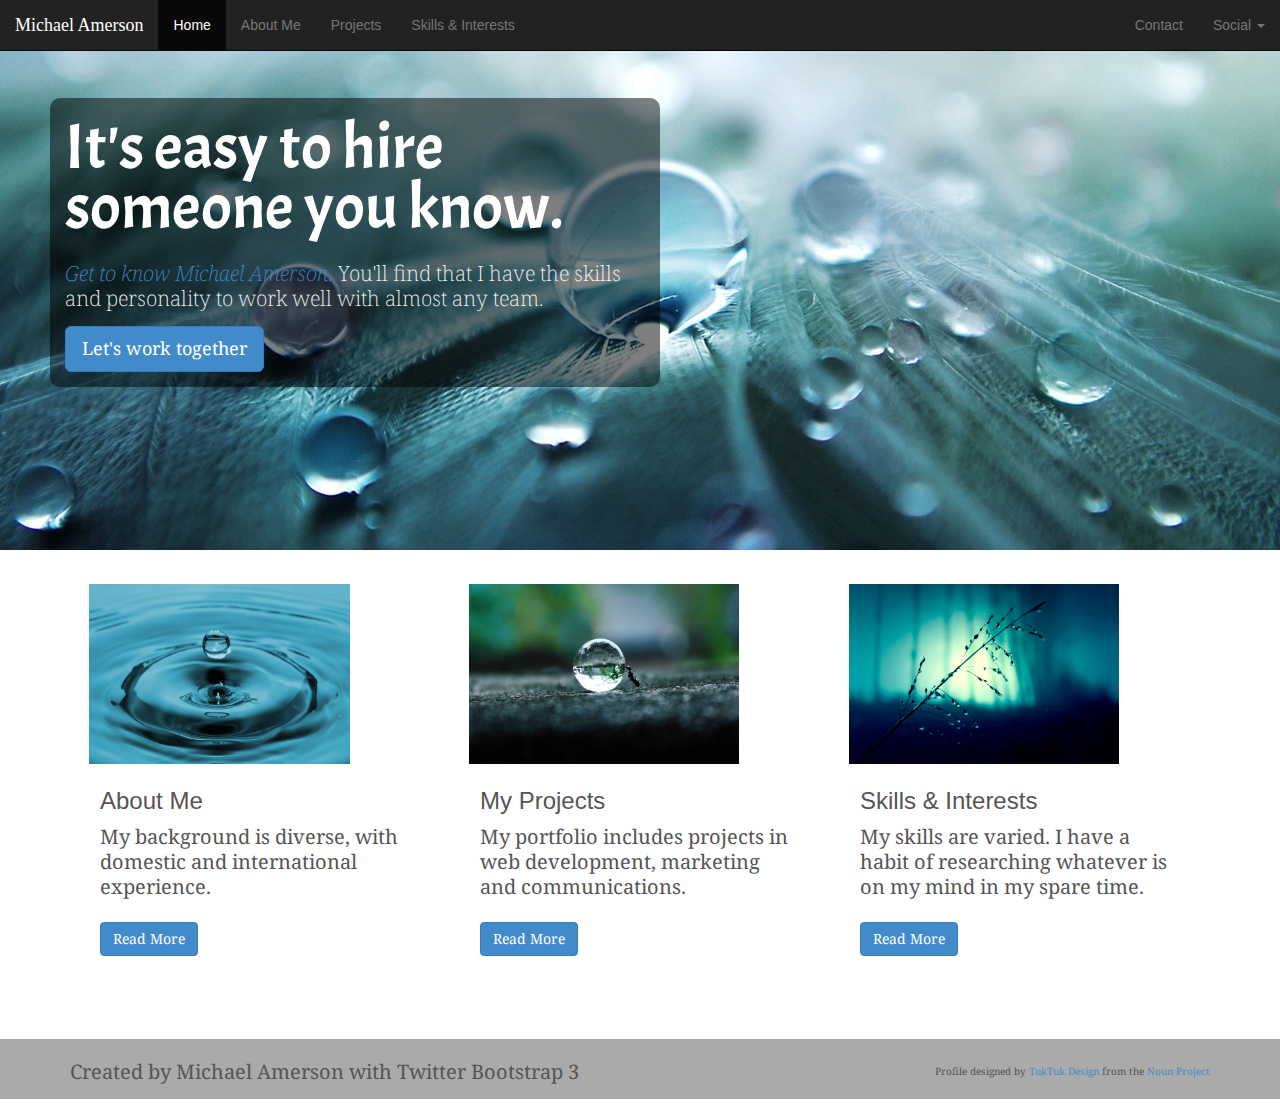
<file: index.html>
<!DOCTYPE html>
<html lang="en">
  <head>
    <meta charset="utf-8">
    <meta http-equiv="X-UA-Compatible" content="IE=edge">
    <meta name="viewport" content="width=device-width, initial-scale=1">
      <link href="http://fonts.googleapis.com/css?family=Oswald:700|Droid+Serif:400,700italic|Roboto+Condensed:700|Acme" rel="stylesheet" type="text/css" />
    <title>Michael Amerson</title>

    <!-- Bootstrap -->
    <link href="css/bootstrap.min.css" rel="stylesheet">

    <!-- HTML5 Shim and Respond.js IE8 support of HTML5 elements and media queries -->
    <!-- WARNING: Respond.js doesn't work if you view the page via file:// -->
    <!--[if lt IE 9]>
      <script src="https://oss.maxcdn.com/html5shiv/3.7.2/html5shiv.min.js"></script>
      <script src="https://oss.maxcdn.com/respond/1.4.2/respond.min.js"></script>
    <![endif]-->
    <!--Custom CSS-->
    <link href="css/main.css" rel="stylesheet">
  </head>
  <body>
    
    <div id="wrap"><!--For sticky footer to work-->
      
    <!--NAVBAR-->  
    <nav class="navbar navbar-inverse navbar-fixed-top" role="navigation">
  <div class="container-fluid">
    <!-- Brand and toggle get grouped for better mobile display -->
    <div class="navbar-header">
      <button type="button" class="navbar-toggle collapsed" data-toggle="collapse" data-target="#bs-example-navbar-collapse-1">
        <span class="sr-only">Toggle navigation</span>
        <span class="icon-bar"></span>
        <span class="icon-bar"></span>
        <span class="icon-bar"></span>
      </button>
      <p class="navbar-brand">Michael Amerson</p>
    </div>

    <!-- Collect the nav links, forms, and other content for toggling -->
    <div class="collapse navbar-collapse" id="bs-example-navbar-collapse-1">
      <ul class="nav navbar-nav">
        <li class="active"><a href="index.html">Home</a></li>
        <li><a href="./pages/about.html">About Me</a></li>
        <li><a href="./pages/projects.html">Projects</a></li>
        <li><a href="./pages/skills.html">Skills & Interests</a></li>
      </ul>
      <ul class="nav navbar-nav navbar-right">
        <li><a href="./pages/contact.html">Contact</a></li>
        <li class="dropdown">
          <a href="#" class="dropdown-toggle" data-toggle="dropdown">Social <span class="caret"></span></a>
          <ul class="dropdown-menu" role="menu">
            <li><a href="https://www.facebook.com/MTAmerson">Facebook</a></li>
            <li><a href="https://twitter.com/mtamerson">Twitter</a></li>
            <li><a href="https://google.com/+MichaelAmerson">Google+</a></li>
            <li><a href="http://instagram.com/messfeeder">Instagram</a></li>
          </ul>
        </li>
      </ul>
    </div><!-- /.navbar-collapse -->
  </div><!-- /.container-fluid -->
</nav>
<!--End NAVBAR-->
      
<!--jumbotron-->
      <div class="jumbotron">
          <div class="row">
          <div class="container col-md-6">
                <h1>It's easy to hire someone you know.</h1>
              <p><a href="./pages/about.html"><em>Get to know Michael Amerson.</em></a> You'll find that I have the skills and personality to work well with almost any team.</p>
                <p><a class="btn btn-primary btn-lg" role="button" href="./pages/contact.html">Let's work together</a></p>
            </div>
        </div>
      </div>
<!--end jumbotron-->      
     
<!--Thumbnails-->
      <div class="container main">
      <div class="row">
   <div class="col-sm-6 col-md-4">
      <div class="thumbnail">
         <img src="./images/drop.jpg" 
         alt="Progress">
      </div>
      <div class="caption">
         <h3>About Me</h3>
         <p>My background is diverse, with domestic and international experience.</p>
         <p>
            <a href="./pages/about.html" class="btn btn-primary" role="button">
               Read More
            </a> 
         </p>
      </div>
   </div>
   <div class="col-sm-6 col-md-4">
      <div class="thumbnail">
         <img src="./images/ant.jpg" 
         alt="Learning">
      </div>
      <div class="caption">
         <h3>My Projects</h3>
         <p>My portfolio includes projects in web development, marketing and communications.</p>
         <p>
            <a href="./pages/projects.html" class="btn btn-primary" role="button">
               Read More
            </a> 
           
         </p>
      </div>
   </div>
   <div class="col-sm-6 col-md-4">
      <div class="thumbnail">
         <img src="./images/resources.jpg" 
         alt="Resources">
      </div>
      <div class="caption">
         <h3>Skills & Interests</h3>
         <p>My skills are varied. I have a habit of researching whatever is on my mind in my spare time.</p>
         <p>
            <a href="./pages/skills.html" class="btn btn-primary" role="button">
               Read More
            </a> 
            
         </p>
      </div>
   </div>
</div>
</div>
<!--End Thumbnails-->
 
        <div id="push"></div>
    </div><!--close wrap>     
<!--FOOTER-->
      <div id="footer">
      <div class="container">
          <div class="row">
        <p class="muted-credit">Created by Michael Amerson with Twitter Bootstrap 3 <span class='attribution'>Profile designed by <a href="http://www.thenounproject.com/tuktuk">TukTuk Design</a> from the <a href="http://www.thenounproject.com">Noun Project</a></span></p>
          </div>
      </div>
</div>
<!--End FOOTER-->

    <!-- jQuery (necessary for Bootstrap's JavaScript plugins) -->
    <script src="https://ajax.googleapis.com/ajax/libs/jquery/1.11.1/jquery.min.js"></script>
    <!-- Include all compiled plugins (below), or include individual files as needed -->
    <script src="js/bootstrap.min.js"></script>
  </body>
</html>
</file>
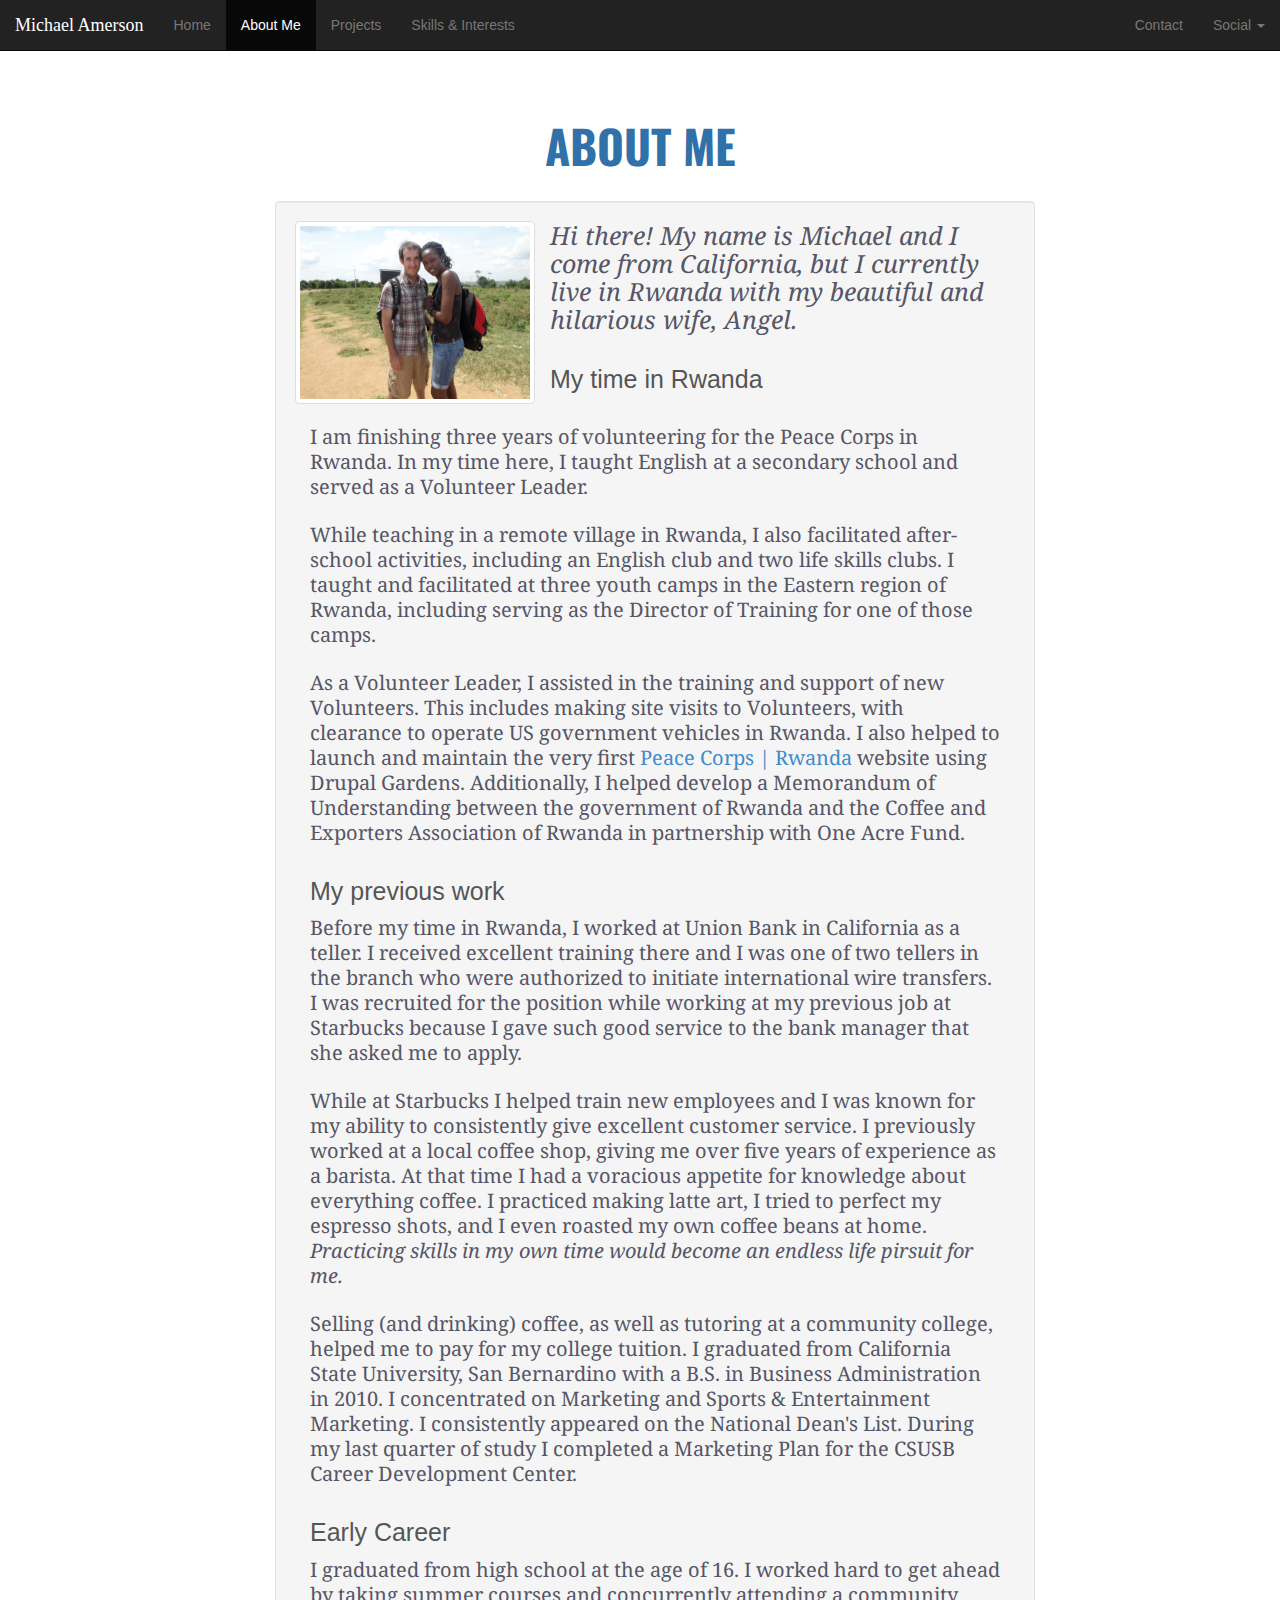
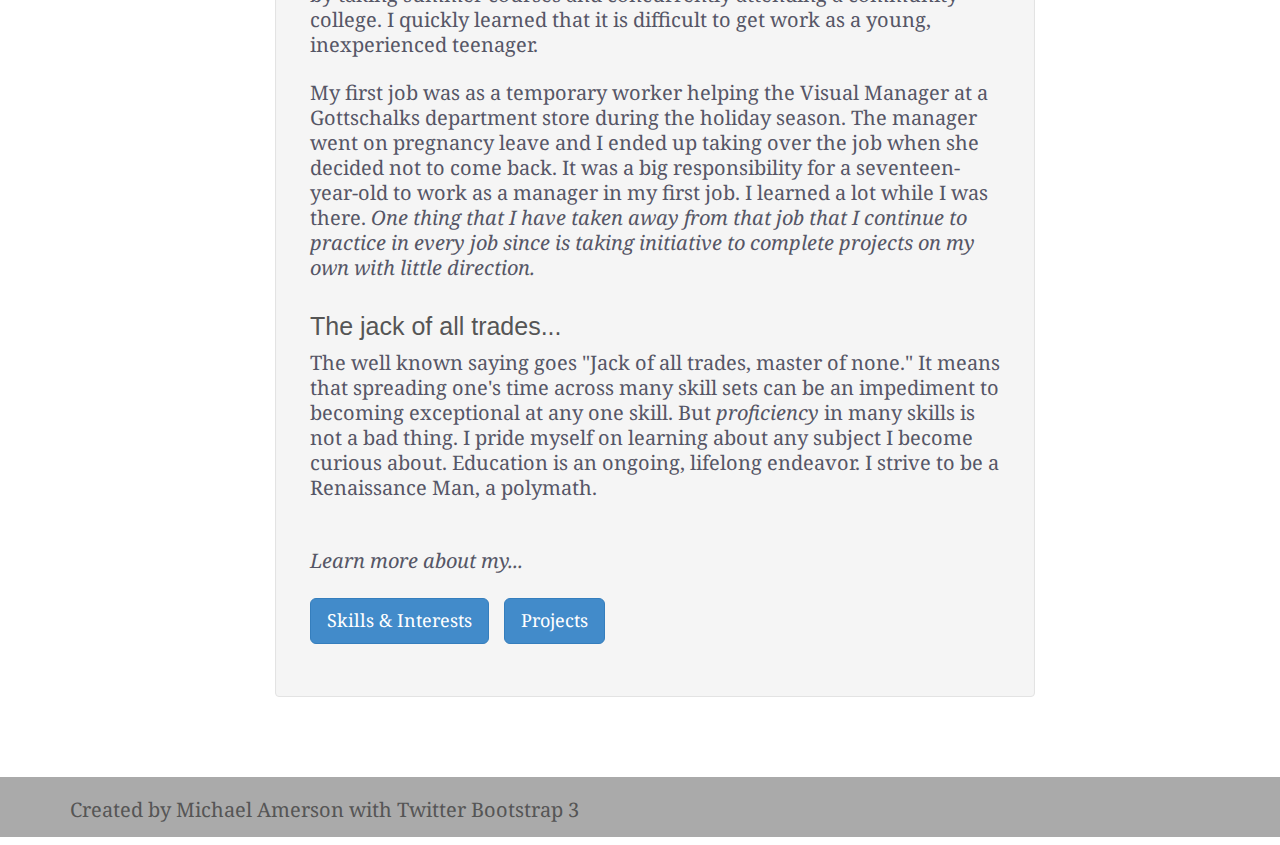
<file: pages/about.html>
<!DOCTYPE html>
<html lang="en">
  <head>
    <meta charset="utf-8">
    <meta http-equiv="X-UA-Compatible" content="IE=edge">
    <meta name="viewport" content="width=device-width, initial-scale=1">
      <link href="http://fonts.googleapis.com/css?family=Oswald:700|Droid+Serif:400,700italic" rel="stylesheet" type="text/css" />
    <title>About Me</title>

    <!-- Bootstrap -->
    <link href="../css/bootstrap.min.css" rel="stylesheet">

    <!-- HTML5 Shim and Respond.js IE8 support of HTML5 elements and media queries -->
    <!-- WARNING: Respond.js doesn't work if you view the page via file:// -->
    <!--[if lt IE 9]>
      <script src="https://oss.maxcdn.com/html5shiv/3.7.2/html5shiv.min.js"></script>
      <script src="https://oss.maxcdn.com/respond/1.4.2/respond.min.js"></script>
    <![endif]-->
    <!--Custom CSS-->
    <link href="../css/main.css" rel="stylesheet">
  </head>
  <body>
    
      <div id="wrap"><!--For sticky footer to work-->
      
    <!--NAVBAR-->  
    <nav class="navbar navbar-inverse navbar-fixed-top" role="navigation">
  <div class="container-fluid">
    <!-- Brand and toggle get grouped for better mobile display -->
    <div class="navbar-header">
      <button type="button" class="navbar-toggle collapsed" data-toggle="collapse" data-target="#bs-example-navbar-collapse-1">
        <span class="sr-only">Toggle navigation</span>
        <span class="icon-bar"></span>
        <span class="icon-bar"></span>
        <span class="icon-bar"></span>
      </button>
      <p class="navbar-brand">Michael Amerson</p>
    </div>

    <!-- Collect the nav links, forms, and other content for toggling -->
    <div class="collapse navbar-collapse" id="bs-example-navbar-collapse-1">
      <ul class="nav navbar-nav">
        <li><a href="../index.html">Home</a></li>
        <li class="active"><a href="./pages/about.html">About Me</a></li>
        <li><a href="./projects.html">Projects</a></li>
        <li><a href="./skills.html">Skills & Interests</a></li>
      </ul>
      <ul class="nav navbar-nav navbar-right">
        <li><a href="./contact.html">Contact</a></li>
        <li class="dropdown">
          <a href="#" class="dropdown-toggle" data-toggle="dropdown">Social <span class="caret"></span></a>
          <ul class="dropdown-menu" role="menu">
            <li><a href="https://www.facebook.com/MTAmerson">Facebook</a></li>
            <li><a href="https://twitter.com/mtamerson">Twitter</a></li>
            <li><a href="https://google.com/+MichaelAmerson">Google+</a></li>
            <li><a href="http://instagram.com/messfeeder">Instagram</a></li>
          </ul>
        </li>
      </ul>
    </div><!-- /.navbar-collapse -->
  </div><!-- /.container-fluid -->
</nav>
<!--End NAVBAR-->
      
<!-- page content -->
    <div class="container page-content">
          <h1>About Me</h1>
        <div class="container">
        <div class="row">
            <div class="col-md-2"></div>
            <div class="col-md-8 well">
                <div class="row">
                    <div class="thumbnail col-sm-4"><img src="../images/Me.jpg"></div>
                    <h2 class="col-sm-8">Hi there! My name is Michael and I come from California, but I currently live in Rwanda with my beautiful and hilarious wife, Angel.</h2>
                    <h4 class="col-sm-8">My time in Rwanda</h4>
                    <p class="col-sm-12"> I am finishing three years of volunteering for the Peace Corps in Rwanda. In my time here, I taught English at a secondary school and served as a Volunteer Leader.</p>
                    <p class="col-sm-12">While teaching in a remote village in Rwanda, I also facilitated after-school activities, including an English club and two life skills clubs. I taught and facilitated at three youth camps in the Eastern region of Rwanda, including serving as the Director of Training for one of those camps.</p>
                    <p class="col-sm-12">As a Volunteer Leader, I assisted in the training and support of new Volunteers. This includes making site visits to Volunteers, with clearance to operate US government vehicles in Rwanda. I also helped to launch and maintain the very first <a href="http://rwanda.peacecorps.gov">Peace Corps | Rwanda</a> website using Drupal Gardens. Additionally, I helped develop a Memorandum of Understanding between the government of Rwanda and the Coffee and Exporters Association of Rwanda in partnership with One Acre Fund.</p>
                    <h4 class="col-sm-9">My previous work</h4>
                    <p class="col-sm-12">Before my time in Rwanda, I worked at Union Bank in California as a teller. I received excellent training there and I was one of two tellers in the branch who were authorized to initiate international wire transfers. I was recruited for the position while working at my previous job at Starbucks because I gave such good service to the bank manager that she asked me to apply.</p>
                    <p class="col-sm-12">While at Starbucks I helped train new employees and I was known for my ability to consistently give excellent customer service. I previously worked at a local coffee shop, giving me over five years of experience as a barista. At that time I had a voracious appetite for knowledge about everything coffee. I practiced making latte art, I tried to perfect my espresso shots, and I even roasted my own coffee beans at home. <em>Practicing skills in my own time would become an endless life pirsuit for me.</em></p>
                    <p class="col-sm-12">Selling (and drinking) coffee, as well as tutoring at a community college, helped me to pay for my college tuition. I graduated from California State University, San Bernardino with a B.S. in Business Administration in 2010. I concentrated on Marketing and Sports & Entertainment Marketing. I consistently appeared on the National Dean's List. During my last quarter of study I completed a Marketing Plan for the CSUSB Career Development Center.</p>
                    <h4 class="col-sm-9">Early Career</h4>
                    <p class="col-sm-12">I graduated from high school at the age of 16. I worked hard to get ahead by taking summer courses and concurrently attending a community college. I quickly learned that it is difficult to get work as a young, inexperienced teenager.</p>
                    <p class="col-sm-12">My first job was as a temporary worker helping the Visual Manager at a Gottschalks department store during the holiday season. The manager went on pregnancy leave and I ended up taking over the job when she decided not to come back. It was a big responsibility for a seventeen-year-old to work as a manager in my first job. I learned a lot while I was there. <em>One thing that I have taken away from that job that I continue to practice in every job since is taking initiative to complete projects on my own with little direction.</em></p>
                    <h4 class="col-sm-9">The jack of all trades...</h4>
                    <p class="col-sm-12">The well known saying goes "Jack of all trades, master of none." It means that spreading one's time across many skill sets can be an impediment to becoming exceptional at any one skill. But <em>proficiency</em> in many skills is not a bad thing. I pride myself on learning about any subject I become curious about. Education is an ongoing, lifelong endeavor. I strive to be a Renaissance Man, a polymath.</p>
                    <p class="col-sm-12 learn-more"><br><em>Learn more about my... </em><br><br><a class="btn btn-primary btn-lg" role="button" href="../pages/skills.html">Skills & Interests</a>  <a class="btn btn-primary btn-lg" role="button" href="projects.html">Projects</a></p>
                </div>
            </div>
            <div class="col-md-2"></div>
        </div>
        </div>      
    </div>
      
      
      
      
      
      
  <div id="push"></div>
    </div><!--close wrap>    
      
<!--FOOTER-->
      <div id="footer">
      <div class="container">
        <p class="muted-credit">Created by Michael Amerson with Twitter Bootstrap 3</p>
      </div>
</div>
<!--End FOOTER-->

    <!-- jQuery (necessary for Bootstrap's JavaScript plugins) -->
    <script src="https://ajax.googleapis.com/ajax/libs/jquery/1.11.1/jquery.min.js"></script>
    <!-- Include all compiled plugins (below), or include individual files as needed -->
    <script src="../js/bootstrap.min.js"></script>
  </body>
</html>
</file>
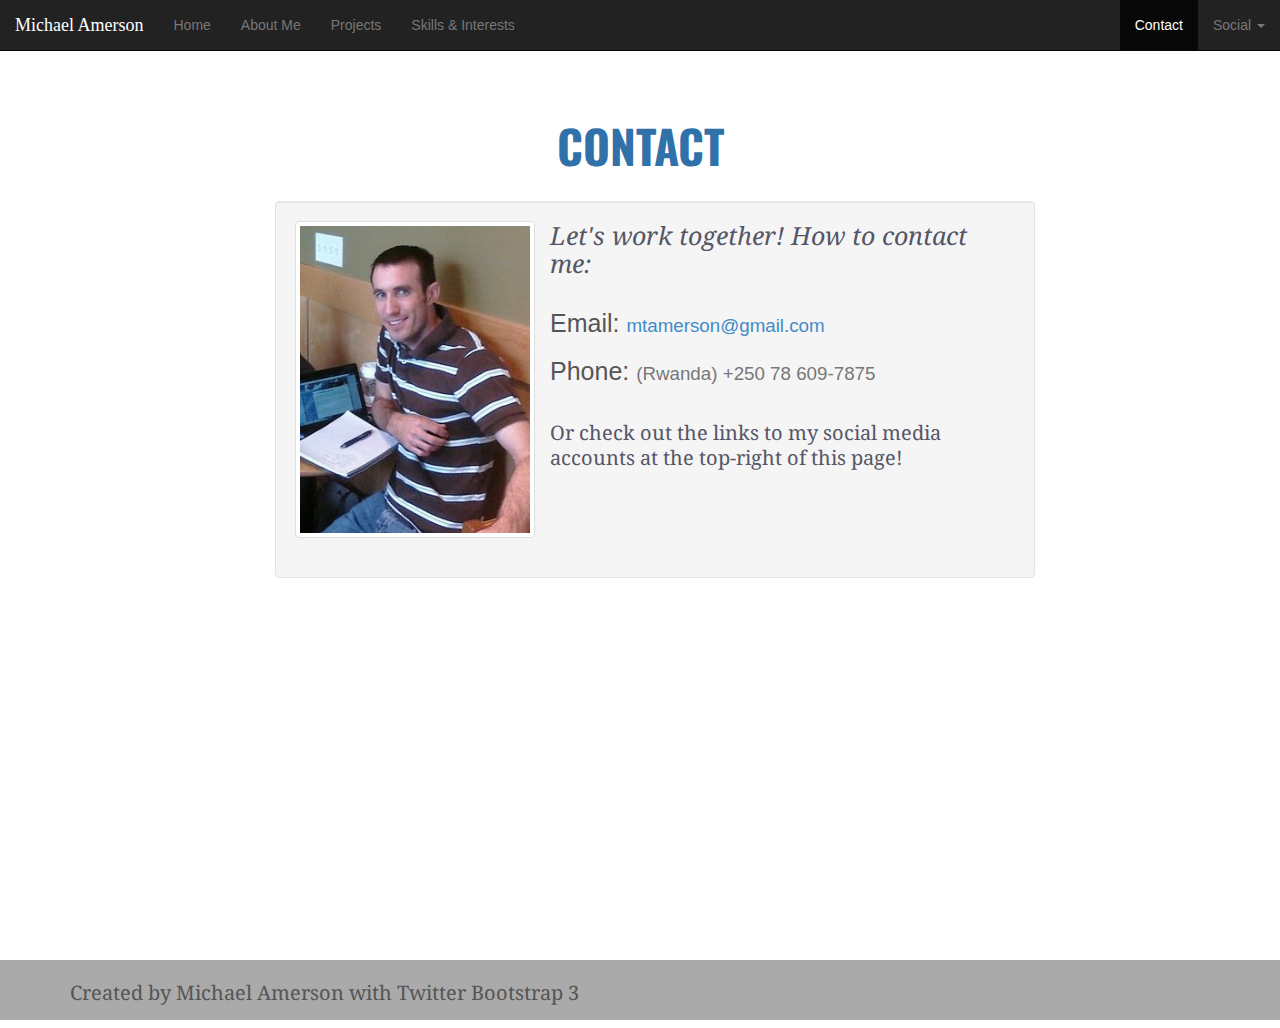
<file: pages/contact.html>
<!DOCTYPE html>
<html lang="en">
  <head>
    <meta charset="utf-8">
    <meta http-equiv="X-UA-Compatible" content="IE=edge">
    <meta name="viewport" content="width=device-width, initial-scale=1">
      <link href="http://fonts.googleapis.com/css?family=Oswald:700|Droid+Serif:400,700italic" rel="stylesheet" type="text/css" />
    <title>Contact</title>

    <!-- Bootstrap -->
    <link href="../css/bootstrap.min.css" rel="stylesheet">

    <!-- HTML5 Shim and Respond.js IE8 support of HTML5 elements and media queries -->
    <!-- WARNING: Respond.js doesn't work if you view the page via file:// -->
    <!--[if lt IE 9]>
      <script src="https://oss.maxcdn.com/html5shiv/3.7.2/html5shiv.min.js"></script>
      <script src="https://oss.maxcdn.com/respond/1.4.2/respond.min.js"></script>
    <![endif]-->
    <!--Custom CSS-->
    <link href="../css/main.css" rel="stylesheet">
  </head>
  <body>
    
      <div id="wrap"><!--For sticky footer to work-->
      
    <!--NAVBAR-->  
    <nav class="navbar navbar-inverse navbar-fixed-top" role="navigation">
  <div class="container-fluid">
    <!-- Brand and toggle get grouped for better mobile display -->
    <div class="navbar-header">
      <button type="button" class="navbar-toggle collapsed" data-toggle="collapse" data-target="#bs-example-navbar-collapse-1">
        <span class="sr-only">Toggle navigation</span>
        <span class="icon-bar"></span>
        <span class="icon-bar"></span>
        <span class="icon-bar"></span>
      </button>
      <p class="navbar-brand">Michael Amerson</p>
    </div>

    <!-- Collect the nav links, forms, and other content for toggling -->
    <div class="collapse navbar-collapse" id="bs-example-navbar-collapse-1">
      <ul class="nav navbar-nav">
        <li><a href="../index.html">Home</a></li>
        <li><a href="./about.html">About Me</a></li>
        <li><a href="./projects.html">Projects</a></li>
        <li><a href="./skills.html">Skills & Interests</a></li>
      </ul>
      <ul class="nav navbar-nav navbar-right">
        <li class="active"><a href="./contact.html">Contact</a></li>
        <li class="dropdown">
          <a href="#" class="dropdown-toggle" data-toggle="dropdown">Social <span class="caret"></span></a>
          <ul class="dropdown-menu" role="menu">
            <li><a href="https://www.facebook.com/MTAmerson">Facebook</a></li>
            <li><a href="https://twitter.com/mtamerson">Twitter</a></li>
            <li><a href="https://google.com/+MichaelAmerson">Google+</a></li>
            <li><a href="http://instagram.com/messfeeder">Instagram</a></li>
          </ul>
        </li>
      </ul>
    </div><!-- /.navbar-collapse -->
  </div><!-- /.container-fluid -->
</nav>
<!--End NAVBAR-->
      
<!-- page content -->
    <div class="container page-content">
          <h1>Contact</h1>
        <div class="container">
        <div class="row">
            <div class="col-md-2"></div>
            <div class="col-md-8 well">
                <div class="row">
                    <div class="thumbnail col-sm-4"><img src="../images/contact.jpg"></div>
                    <h2 class="col-sm-8">Let's work together! How to contact me:</h2>
                    <h4 class="col-sm-8">Email: <small><a href="mailto:mtamerson@gmail.com?subject=We%20Want%20to%20Work%20with%20You">mtamerson@gmail.com</a></small></h4>
                    <h4 class="col-sm-8">Phone: <small>(Rwanda) +250 78 609-7875</small></h4>
                    <p class="col-sm-8"><br>Or check out the links to my social media accounts at the top-right of this page!</p>
                </div>
            </div>
            <div class="col-md-2"></div>
        </div>
        </div> 
    </div> 
      
      
      
      
      
      
      
    <div id="push"></div>
    </div><!--close wrap>   
      
<!--FOOTER-->
      <div id="footer">
      <div class="container">
        <p class="muted-credit">Created by Michael Amerson with Twitter Bootstrap 3</p>
      </div>
</div>
<!--End FOOTER-->

    <!-- jQuery (necessary for Bootstrap's JavaScript plugins) -->
    <script src="https://ajax.googleapis.com/ajax/libs/jquery/1.11.1/jquery.min.js"></script>
    <!-- Include all compiled plugins (below), or include individual files as needed -->
    <script src="../js/bootstrap.min.js"></script>
  </body>
</html>
</file>
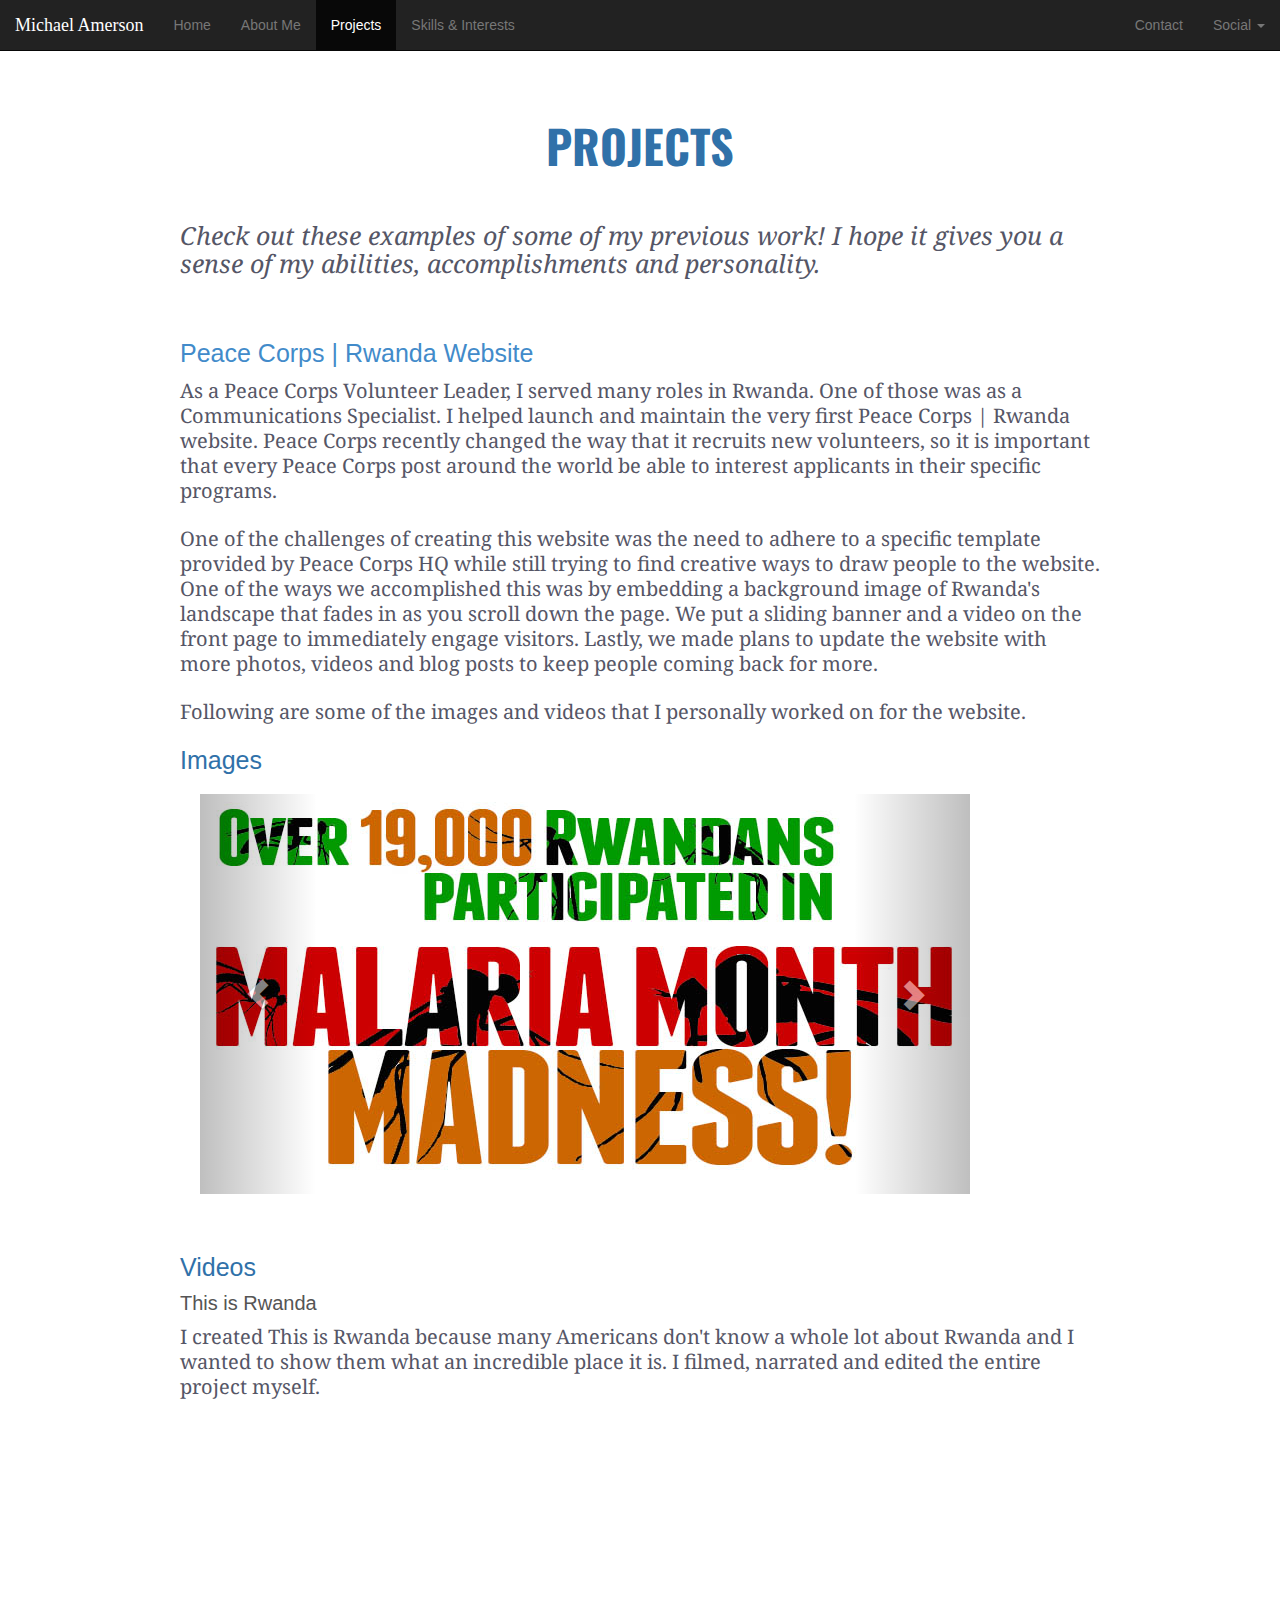
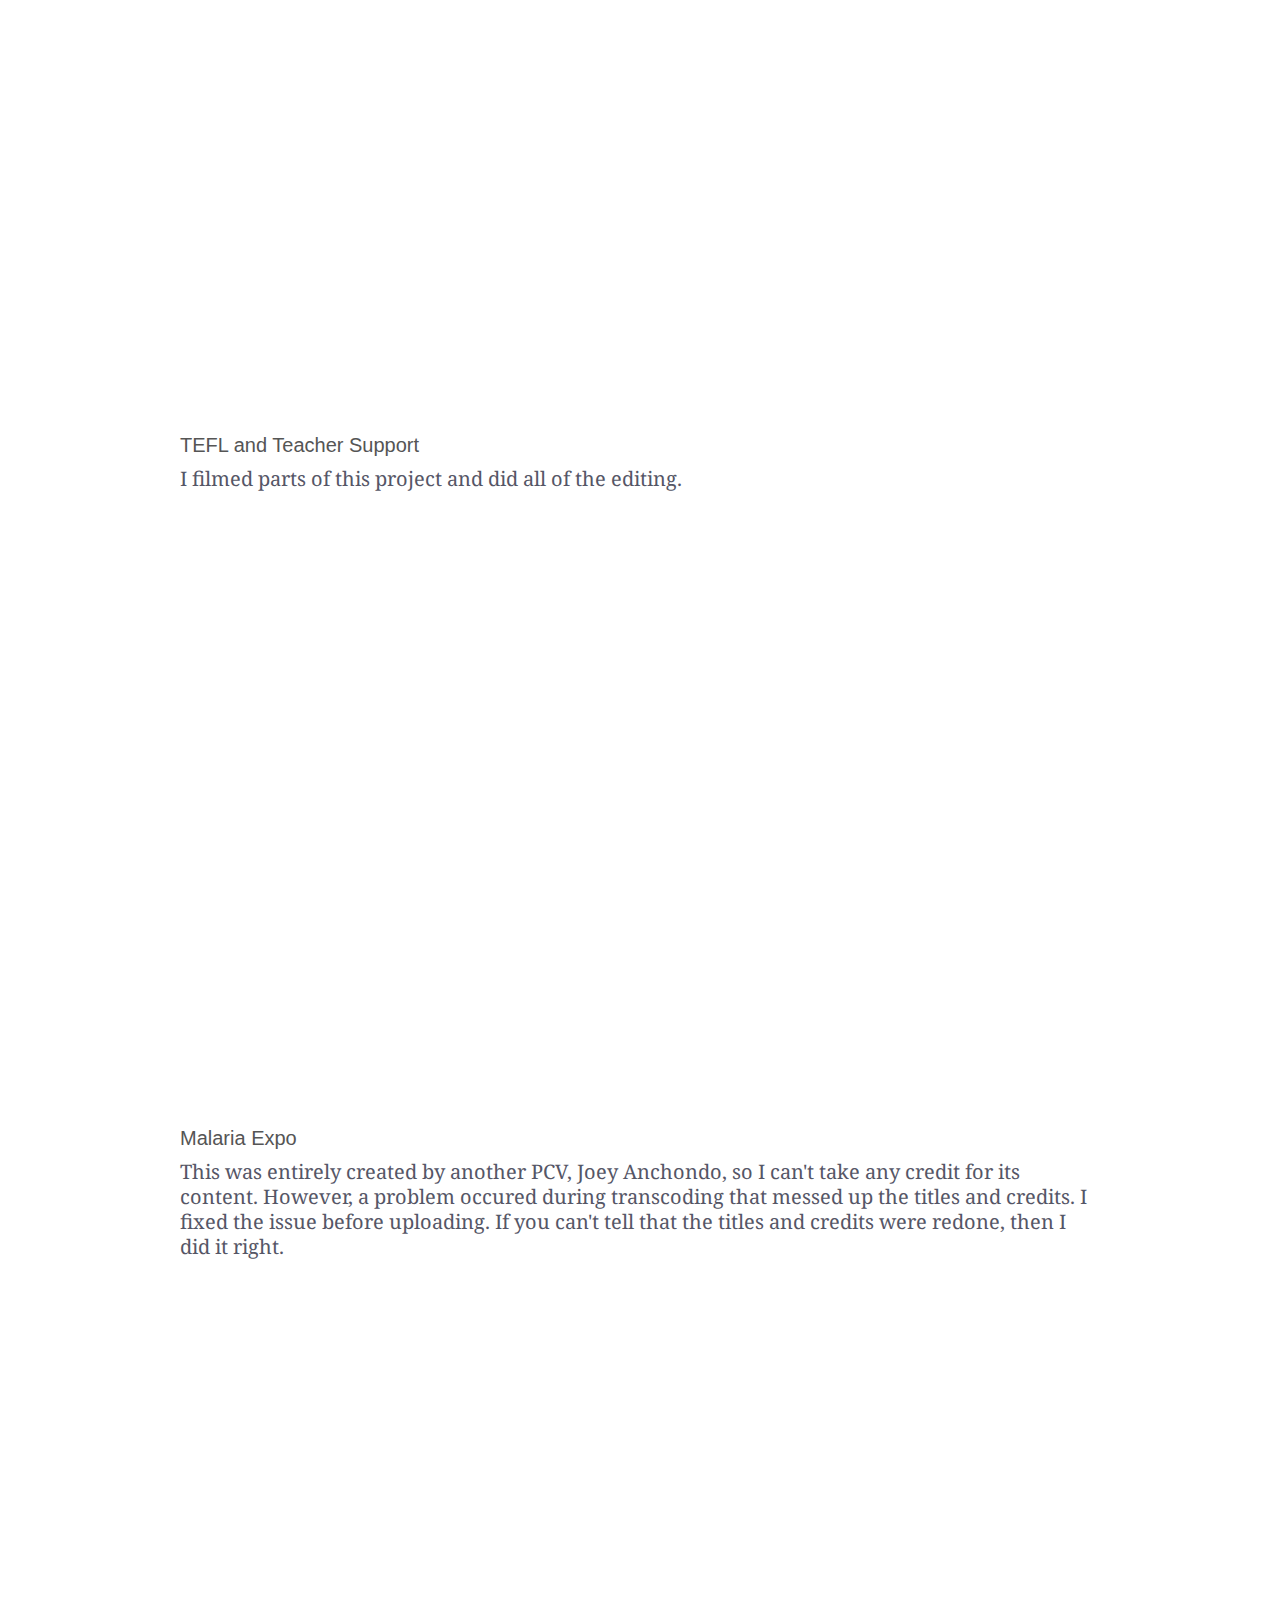
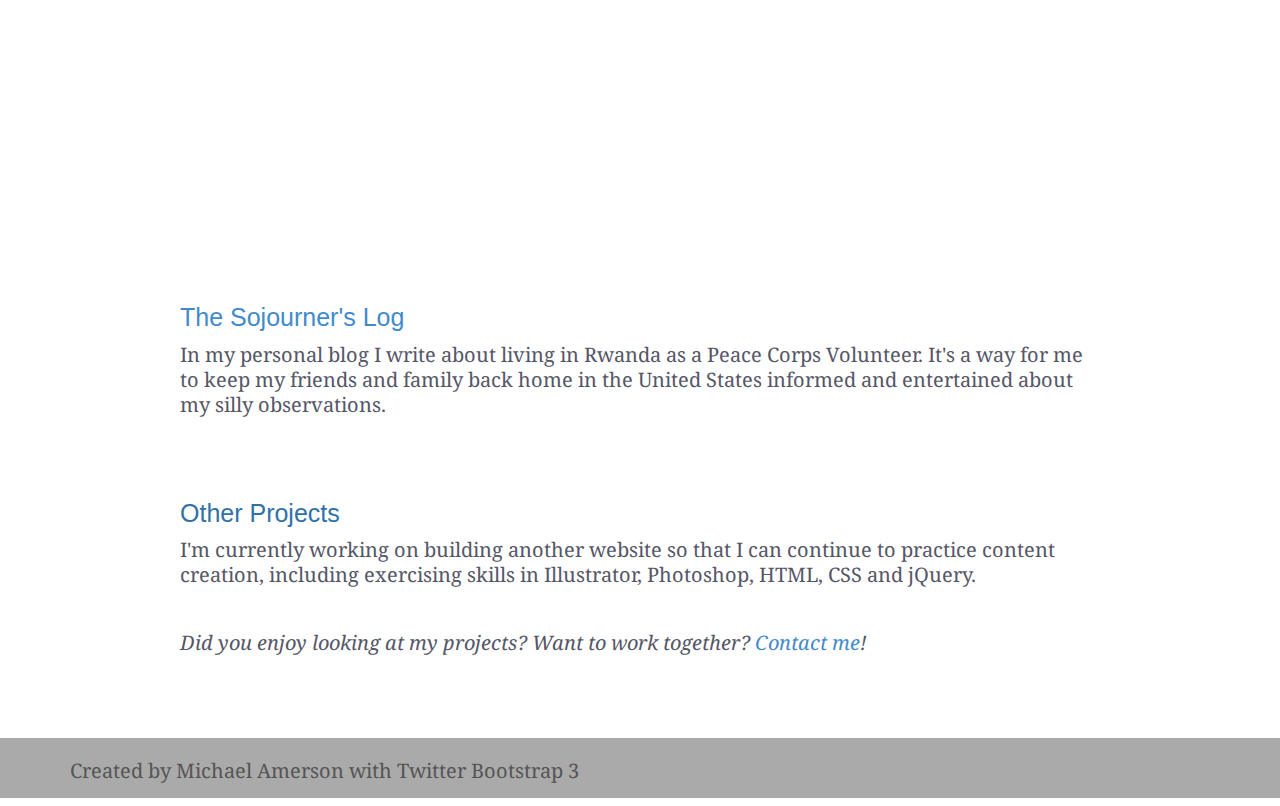
<file: pages/projects.html>
<!DOCTYPE html>
<html lang="en">
  <head>
    <meta charset="utf-8">
    <meta http-equiv="X-UA-Compatible" content="IE=edge">
    <meta name="viewport" content="width=device-width, initial-scale=1">
      <link href="http://fonts.googleapis.com/css?family=Oswald:700|Droid+Serif:400,700italic" rel="stylesheet" type="text/css" />
    <title>Projects</title>

    <!-- Bootstrap -->
    <link href="../css/bootstrap.min.css" rel="stylesheet">

    <!-- HTML5 Shim and Respond.js IE8 support of HTML5 elements and media queries -->
    <!-- WARNING: Respond.js doesn't work if you view the page via file:// -->
    <!--[if lt IE 9]>
      <script src="https://oss.maxcdn.com/html5shiv/3.7.2/html5shiv.min.js"></script>
      <script src="https://oss.maxcdn.com/respond/1.4.2/respond.min.js"></script>
    <![endif]-->
    <!--Custom CSS-->
    <link href="../css/main.css" rel="stylesheet">
  </head>
  <body>
    
      <div id="wrap"><!--For sticky footer to work-->
      
    <!--NAVBAR-->  
    <nav class="navbar navbar-inverse navbar-fixed-top" role="navigation">
  <div class="container-fluid">
    <!-- Brand and toggle get grouped for better mobile display -->
    <div class="navbar-header">
      <button type="button" class="navbar-toggle collapsed" data-toggle="collapse" data-target="#bs-example-navbar-collapse-1">
        <span class="sr-only">Toggle navigation</span>
        <span class="icon-bar"></span>
        <span class="icon-bar"></span>
        <span class="icon-bar"></span>
      </button>
      <p class="navbar-brand">Michael Amerson</p>
    </div>

    <!-- Collect the nav links, forms, and other content for toggling -->
    <div class="collapse navbar-collapse" id="bs-example-navbar-collapse-1">
      <ul class="nav navbar-nav">
        <li><a href="../index.html">Home</a></li>
        <li><a href="./about.html">About Me</a></li>
        <li class="active"><a href="./projects.html">Projects</a></li>
        <li><a href="./skills.html">Skills & Interests</a></li>
      </ul>
      <ul class="nav navbar-nav navbar-right">
        <li><a href="./contact.html">Contact</a></li>
        <li class="dropdown">
          <a href="#" class="dropdown-toggle" data-toggle="dropdown">Social <span class="caret"></span></a>
          <ul class="dropdown-menu" role="menu">
            <li><a href="https://www.facebook.com/MTAmerson">Facebook</a></li>
            <li><a href="https://twitter.com/mtamerson">Twitter</a></li>
            <li><a href="https://google.com/+MichaelAmerson">Google+</a></li>
            <li><a href="http://instagram.com/messfeeder">Instagram</a></li>
          </ul>
        </li>
      </ul>
    </div><!-- /.navbar-collapse -->
  </div><!-- /.container-fluid -->
</nav>
<!--End NAVBAR-->
      

          
<!-- page content -->
    <div class="container page-content">
          <h1>Projects</h1>
          <div class="row">
          <div class="col-sm-1"></div>
        <div class="container projects col-sm-10">
           <br>
           
            <h2>Check out these examples of some of my previous work! I hope it gives you a sense of my abilities, accomplishments and personality.</h2>
            
            <br>
            
            <h3><a href="http://rwanda.peacecorps.gov">Peace Corps | Rwanda Website</a></h3>
            
            <p>As a Peace Corps Volunteer Leader, I served many roles in Rwanda. One of those was as a Communications Specialist. I helped launch and maintain the very first Peace Corps | Rwanda website. Peace Corps recently changed the way that it recruits new volunteers, so it is important that every Peace Corps post around the world be able to interest applicants in their specific programs.</p> 
            <p>One of the challenges of creating this website was the need to adhere to a specific template provided by Peace Corps HQ while still trying to find creative ways to draw people to the website. One of the ways we accomplished this was by embedding a background image of Rwanda's landscape that fades in as you scroll down the page. We put a sliding banner and a video on the front page to immediately engage visitors. Lastly, we made plans to update the website with more photos, videos and blog posts to keep people coming back for more.</p>
            <p>Following are some of the images and videos that I personally worked on for the website.</p>
            <h3>Images</h3>
            <div class="pc-carousel">
            <div id="pcCarousel" class="carousel slide" data-interval="4000" data-ride="carousel">   
       <!-- Carousel items -->
        <div class="carousel-inner">
            <div class="active item">
                <img src="../images/pcCarousel/Malaria%20Month%20Madness.jpg"/> 
            </div>
            <div class="item">
                <img src="../images/pcCarousel/FAQs%20Banner%20May.jpg"/>
            </div>
            <div class="item">
                <img src="../images/pcCarousel/Community%20Health%20Banner%20Front.jpg"/>
            </div>
            <div class="item">
                <img src="../images/pcCarousel/HealthBannerMay.jpg"/>
            </div>
            <div class="item">
                <img src="../images/pcCarousel/TEFL%20Banner%20Front.jpg"/>
            </div>
            <div class="item">
                <img src="../images/pcCarousel/EdBannerMay.jpg"/>
            </div>
            <div class="item">
                <img src="../images/pcCarousel/PhotoMonthBanner05.14.jpg"/>
            </div>
            <div class="item">
                <img src="../images/pcCarousel/PhotoMonthBanner06.14.jpg"/>
            </div>
            <div class="item">
                <img src="../images/pcCarousel/August14Banner.jpg"/>
            </div>
            <div class="item">
                <img src="../images/pcCarousel/September14%20Banner.jpg"/>
            </div>
            <div class="item">
                <img src="../images/pcCarousel/October%20Banner.jpg"/>
            </div>
        </div>
        <!-- Carousel nav -->
        <a class="carousel-control left" href="#pcCarousel" data-slide="prev">
            <span class="glyphicon glyphicon-chevron-left"></span>
        </a>
        <a class="carousel-control right" href="#pcCarousel" data-slide="next">
            <span class="glyphicon glyphicon-chevron-right"></span>
        </a>
            </div>
            </div>
            <br>
            <h3>Videos</h3>
            <h4>This is Rwanda</h4>
            <p>I created This is Rwanda because many Americans don't know a whole lot about Rwanda and I wanted to show them what an incredible place it is. I filmed, narrated and edited the entire project myself.</p>
            <div class="videoWrapper">
                <iframe width="560" height="315" src="//www.youtube.com/embed/HFv9G00O1rA" frameborder="0" allowfullscreen></iframe>
            </div>
            <br><br><br>
            <h4>TEFL and Teacher Support</h4>
            <p>I filmed parts of this project and did all of the editing.</p>
            <div class="videoWrapper">
                <iframe width="560" height="315" src="//www.youtube.com/embed/aQcde4gfQHw" frameborder="0" allowfullscreen></iframe>
            </div>
            <br><br><br>
            <h4>Malaria Expo</h4>
            <p>This was entirely created by another PCV, Joey Anchondo, so I can't take any credit for its content. However, a problem occured during transcoding that messed up the titles and credits. I fixed the issue before uploading. If you can't tell that the titles and credits were redone, then I did it right.</p>
            <div class="videoWrapper">
                <iframe width="420" height="315" src="//www.youtube.com/embed/n4V6tUM9Muk" frameborder="0" allowfullscreen></iframe>
            </div>
            <br><br><br>
            <h3><a href="http://sojolog.blogspot.com">The Sojourner's Log</a></h3>
            <p>In my personal blog I write about living in Rwanda as a Peace Corps Volunteer. It's a way for me to keep my friends and family back home in the United States informed and entertained about my silly observations.</p>
            <br><br>
            <h3>Other Projects</h3>
            <p>I'm currently working on building another website so that I can continue to practice content creation, including exercising skills in Illustrator, Photoshop, HTML, CSS and jQuery.</p>
            <br>
            <p><em>Did you enjoy looking at my projects? Want to work together? <a href="./contact.html">Contact me</a>!</em></p>
        </div>
        <div class="col-sm-1"></div>
        </div>
    </div>      

      
      
      
      
      
      
   <div id="push"></div>
    </div><!--close wrap-->    
      
<!--FOOTER-->
      <div id="footer">
      <div class="container">
        <p class="muted-credit">Created by Michael Amerson with Twitter Bootstrap 3</p>
      </div>
</div>
<!--End FOOTER-->

    <!-- jQuery (necessary for Bootstrap's JavaScript plugins) -->
    <script src="https://ajax.googleapis.com/ajax/libs/jquery/1.11.1/jquery.min.js"></script>
    <!-- Include all compiled plugins (below), or include individual files as needed -->
    <script src="../js/bootstrap.min.js"></script>
  </body>
</html>
</file>
<file: css/main.css>
/*Fonts*/

h1 {
    font-family: 'Oswald', sans-serif;
    font-weight: 700;
    line-height: 51px;
    font-size: 46px;
    text-transform: uppercase;
    margin: 0 0 23px 0;
    }
h2 {
    font-family: 'Droid Serif', serif;
    font-weight: 400;
    font-style: italic;
    font-size: 25px;
    line-height: 28px;
    margin: 0 0 23px 0;
    color: #555666;
    }
p {
    font-family: 'Droid Serif', serif;
    font-size: 20px;
    line-height: 25px;
    margin: 0 0 23px 0;
    }

/*------------------------------------*/

.navbar-brand {
    color: white;
    font-family: cursive;
    margin: 0;
}

.jumbotron {
    height: 500px;
    background-image: url('../images/jumbotron-img.jpg');
    background-position: center;
    margin-top: 50px;
}

.jumbotron .container {
    background-color:rgba(0,0,0,0.5);
    float: left;
    max-height: 95%;
    border-radius: 10px;
    margin-left: 20px;
}

.jumbotron h1 {
    color: white;
    font-family: Acme, sans-serif;
    font-weight: 400;
    font-size: 64px;
    line-height: 60px;
    text-transform: none;
    padding-top: 20px;
}

.jumbotron p {
    color: white;
}

.jumbotron a:hover {
    text-decoration: none;
    color: inherit;
}

.page-content {
    margin-top: 90px;   
}

.page-content h1 {
    text-align: center;
    margin-bottom: 30px;
    margin-top: 30px;
    color: #3071A9;
}

.page-content h3, h4 {
    color: #555555;
    font-size: 25px
}

.page-content .lead {
    font-size: large;   
}

.page-content p {
    color: #555666;
}

.row {
    margin: auto;
}

.main .thumbnail img {
    max-width: 300px;
    max-height: 180px;
    display: inline-block;
}

.main .thumbnail {
    border: none;
}

.caption {
    color: #555555;
    padding: inherit;
}

.muted-credit {
    padding-top: 20px;
    color: #555555
}

.learn-more .btn {
    margin-right: 10px;
    margin-bottom: 10px;    
}

.projects h3 {
    color: #3071A9;
}

.projects h4 {
    font-size: 20px;    
}

.projects a {
    text-decoration: none;
}

.videoWrapper {
    position: relative;
    padding-bottom: 56.25%;
    padding-top: 25px;
    height: 0;
}

.videoWrapper iframe {
    position: absolute;
    top: 0;
    left: 0;
    width: 100%;
    height: 100%;
}


/* Sticky footer styles
      -------------------------------------------------- */

      html,
      body {
        height: 100%;
        /* The html and body elements cannot have any padding or margin. */
      }

      /* Wrapper for page content to push down footer */
      #wrap {
        min-height: 100%;
        height: auto !important;
        height: 100%;
        /* Negative indent footer by it's height */
        margin: 0 auto -60px;
      }

      /* Set the fixed height of the footer here */
      #push,
      #footer {
        height: 60px;
        margin-top: 30px;
      }
      #footer {
        background-color: #aaa;
      }

      /* Lastly, apply responsive CSS fixes as necessary */
      @media (max-width: 767px) {
        #footer {
          margin-left: -20px;
          margin-right: -20px;
          padding-left: 20px;
          padding-right: 20px;
        }
      }


.attribution {
    font-size: 10px;
    float: right;
}




/*------------------- Projects pcCarousel ------------------------------*/

.item{
    background: #333;    
    text-align: center;
    
}
.carousel{
    margin-top: 20px;
    max-width: 770px;
}
.pc-carousel{
	margin: 20px;
}
</file>
